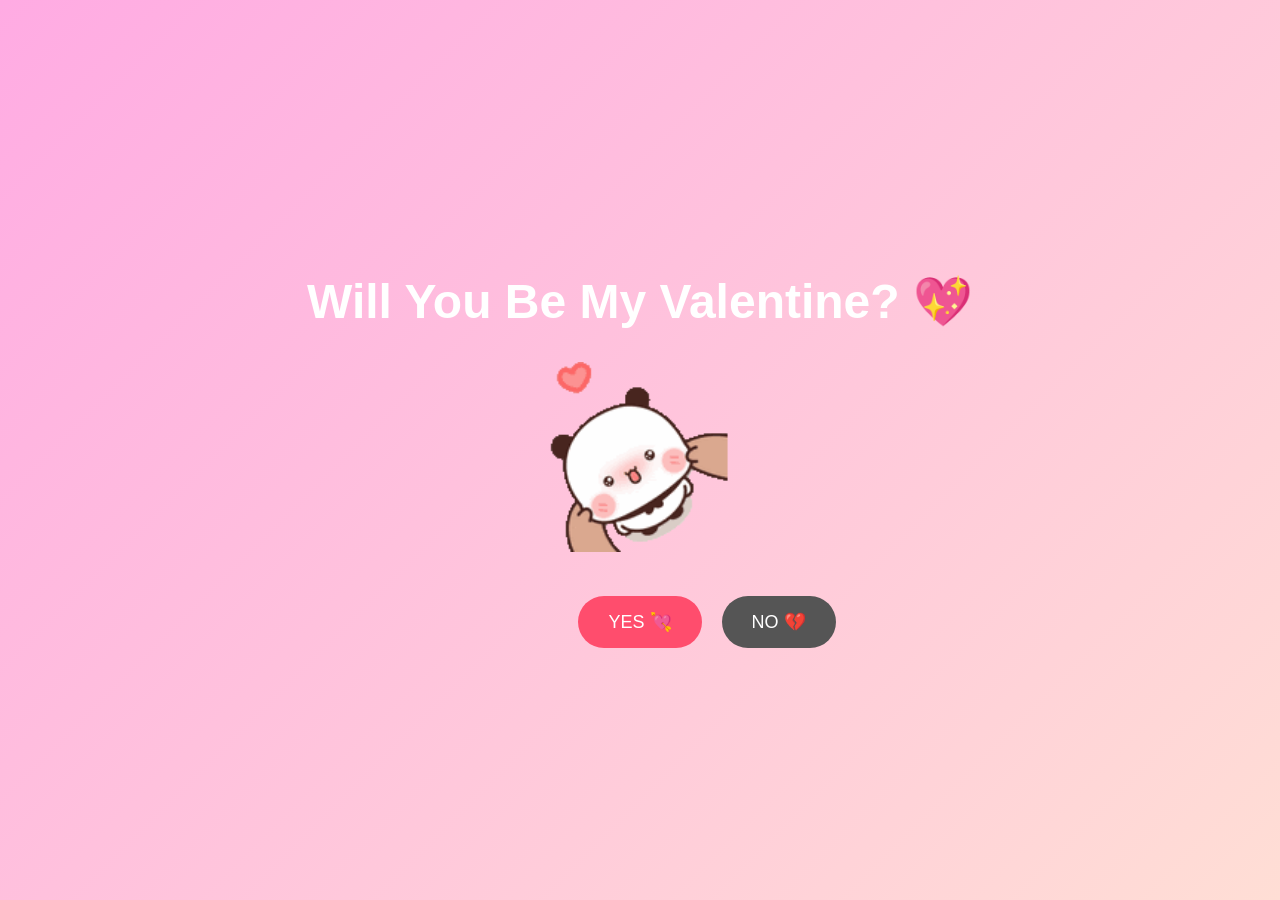
<file: index.html>
<!DOCTYPE html>
<html lang="en">
<head>
    <meta charset="UTF-8">
    <title>Will You Be My Valentine?</title>
    <link rel="stylesheet" href="style.css">
</head>
<body class="landing">

    <div class="container">
        <h1>Will You Be My Valentine? 💖</h1>
        <div><img src="bubu-cute-bubu-dudu.gif" height=190px></div>

        <div class="buttons">
            <button id="yesBtn">YES 💘</button>
            <button id="noBtn">NO 💔</button>
        </div>
    </div>

    <!-- Floating Hearts -->
    <div class="hearts"></div>

    <script src="script.js"></script>
</body>
</html>
</file>
<file: style.css>
body {
    margin: 0;
    font-family: 'Segoe UI', sans-serif;
    text-align: center;
    overflow-x: hidden;
}

/* Landing Page */
.landing {
    background: linear-gradient(135deg, #ffabe3, #ffded5);
    height: 100vh;
    display: flex;
    justify-content: center;
    align-items: center;
}

.container h1 {
    font-size: 3rem;
    color: white;
}

.buttons {
    margin-top: 30px;
}

button {
    padding: 15px 30px;
    font-size: 18px;
    border: none;
    border-radius: 30px;
    cursor: pointer;
    margin: 10px;
    transition: 0.3s;
}

#yesBtn {
    background-color: #ff4d6d;
    color: white;
}

#noBtn {
    background-color: #555;
    color: white;
    position: absolute;
}

/* Memories Page */
.memories {
    background: #fff0f5;
    padding: 20px;
}

.love-title {
    color: #ff4d6d;
    font-size: 2.5rem;
}

.gallery-grid {
    display: grid;
    grid-template-columns: repeat(auto-fit, minmax(200px, 1fr));
    gap: 15px;
    padding: 20px;
}

.gallery-grid img {
    width: 100%;
    border-radius: 15px;
}

.story-card {
    background: white;
    padding: 20px;
    margin: 15px auto;
    max-width: 600px;
    border-radius: 15px;
    box-shadow: 0 5px 15px rgba(0,0,0,0.1);
}

.quote {
    font-style: italic;
    margin: 15px;
    font-size: 18px;
}

/* Floating Hearts */
.hearts::before {
    content: "💖 💕 💘 💝 💗 💓";
    position: absolute;
    width: 100%;
    animation: float 10s linear infinite;
}

@keyframes float {
    0% { transform: translateY(100vh); }
    100% { transform: translateY(-10vh); }
}
</file>
